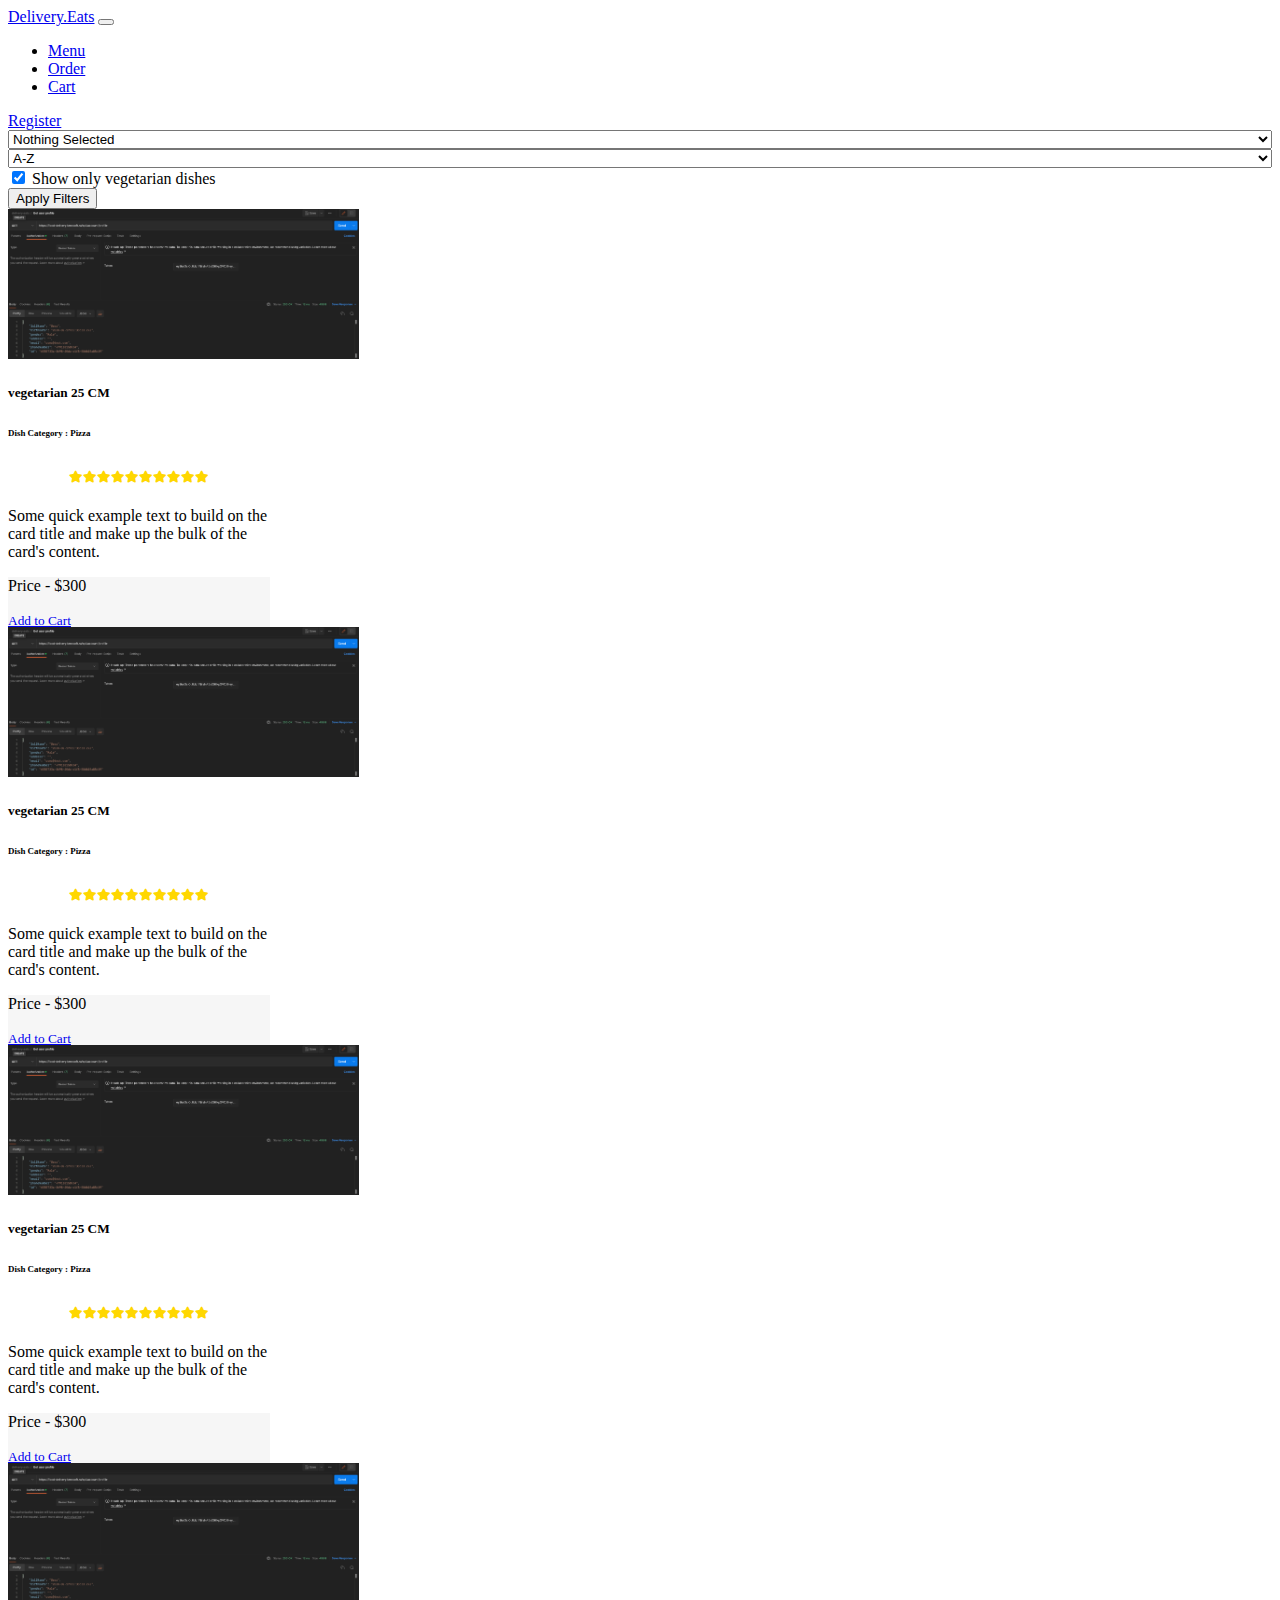
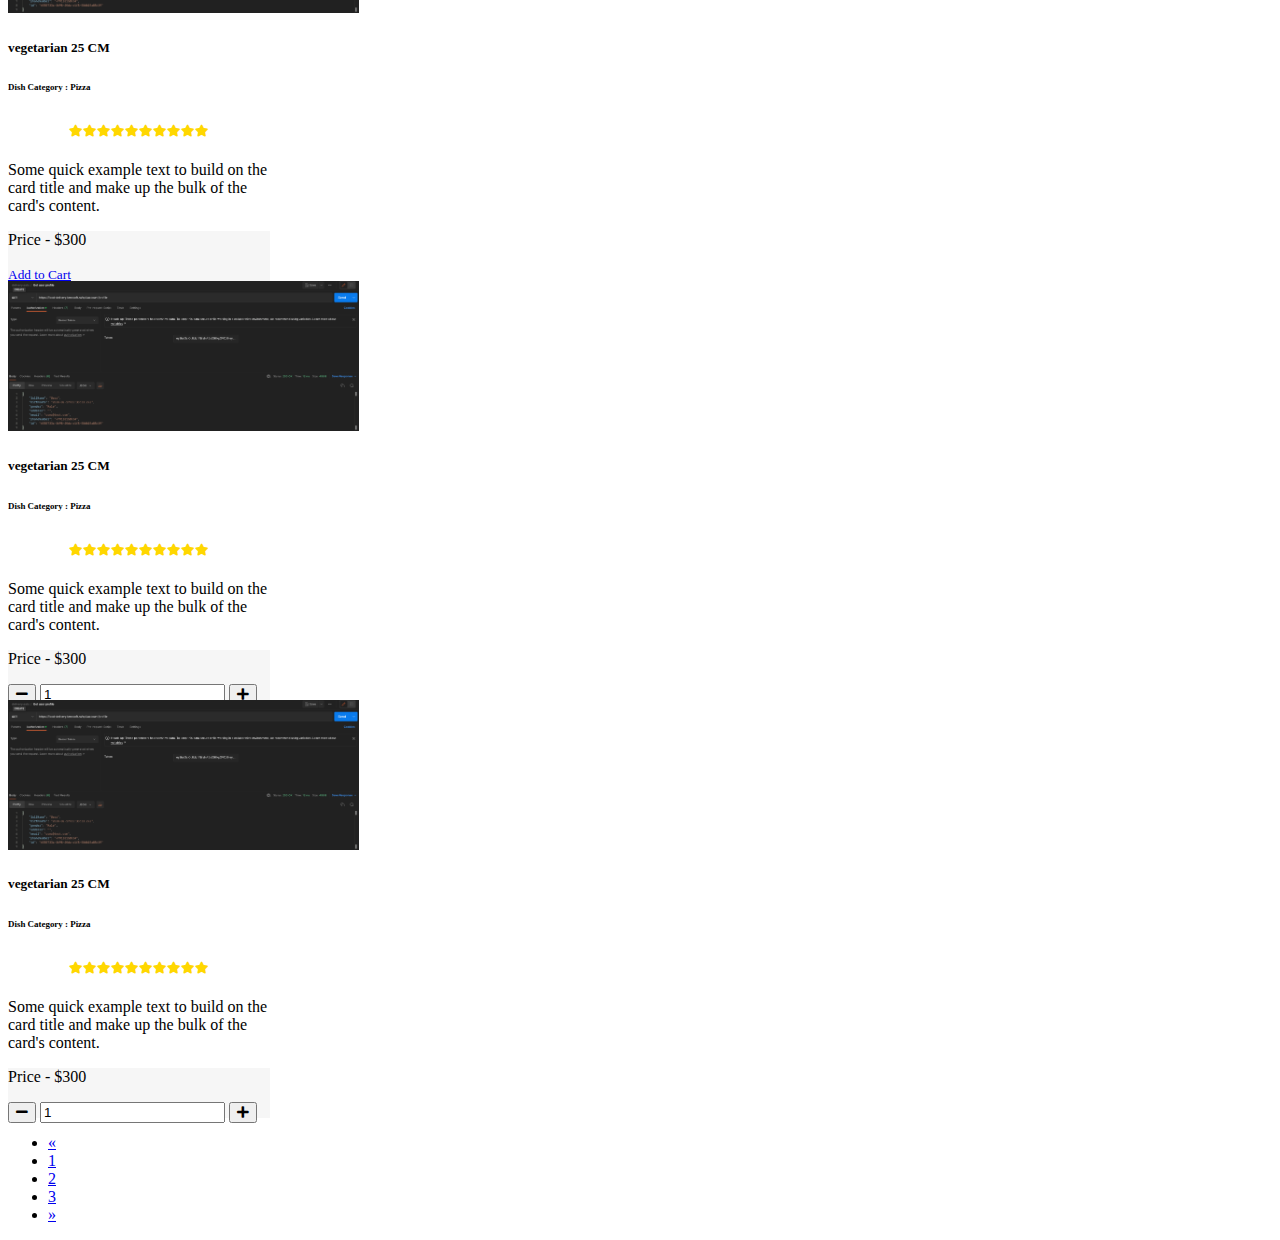
<file: Main Page/index.html>
<!DOCTYPE html>
<html lang="en">

<head>
    <meta charset="UTF-8" />
    <meta http-equiv="X-UA-Compatible" content="IE=edge" />
    <meta name="viewport" content="width=device-width, initial-scale=1.0" />
    <!-- <link href="../css/bootstrap.min.css" rel="stylesheet" /> -->
    <link rel="stylesheet" href="../css/style.css">
    <link href="https://cdn.jsdelivr.net/npm/bootstrap@5.3.0-alpha3/dist/css/bootstrap.min.css" rel="stylesheet"
        integrity="sha384-KK94CHFLLe+nY2dmCWGMq91rCGa5gtU4mk92HdvYe+M/SXH301p5ILy+dN9+nJOZ" crossorigin="anonymous">
    <link rel="stylesheet" href="https://cdnjs.cloudflare.com/ajax/libs/font-awesome/5.15.3/css/all.min.css">

    <title>Main Page</title>
</head>

<body>


    <!-- Navbar Starts -->
    <div class="card">
        <nav class="navbar navbar-expand-lg navbar-light bg-subtle">
            <div class="container-fluid">
                <a class="navbar-brand" href="#">Delivery.Eats</a>
                <button class="navbar-toggler" type="button" data-bs-toggle="collapse"
                    data-bs-target="#navbarSupportedContent" aria-controls="navbarSupportedContent"
                    aria-expanded="false" aria-label="Toggle navigation">
                    <span class="navbar-toggler-icon"></span>
                </button>
                <div class="collapse navbar-collapse" id="navbarSupportedContent">
                    <ul class="navbar-nav me-auto mb-2 mb-lg-0">
                        <li class="nav-item">
                            <a class="nav-link active" href="/menu">Menu</a>
                        </li>
                        <li class="nav-item">
                            <a class="nav-link active" href="/order">Order</a>
                        </li>
                        <li class="nav-item">
                            <a class="nav-link active" href="/cart/">Cart</a>
                        </li>
                    </ul>
                    <form class="d-flex">
                        <a class="btn btn-outline-secondary" href="/registration" role="button">Register</a>
                    </form>
                </div>
            </div>
        </nav>
    </div>

    <!-- Navbar Ends -->

    <!-- Content Starts -->

    <div class="card w-75 px-3 py-2 mx-auto">
        <div class="card mx-auto w-100 shadow-sm my-3 bg-body rounded">
            <div class="d-flex align-items-center row p-3">
                <div class="dropdown col-3">
                    <select class="dd px-3 py-2 border-dark-subtle rounded-1 fs-6 fw-light bg-light" name=""
                        id="select">
                        <option value="" selected>Nothing Selected</option>
                        <option value="Z-A">WOK</option>
                        <option value="Z-A">Soups</option>
                        <option value="Z-A">Pizza</option>
                        <option value="Z-A">Desserts</option>
                        <option value="Z-A">Drinks</option>
                    </select>
                </div>
                <!-- <div class="dropdown col-3">
                    <button class="dd dropdown-toggle px-3 py-1 rounded-1 border-1 fw-light bg-light" type="button" data-bs-toggle="dropdown"
                        aria-expanded="false">
                        Nothing selected
                    </button>
                    <ul class="dropdown-menu">
                        <li><a class="dropdown-item" href="#">Action</a></li>
                        <li><a class="dropdown-item" href="#">Another action</a></li>
                        <li><a class="dropdown-item" href="#">Something else here</a></li>
                    </ul>
                </div>
    
                <div class="dropdown col-3">
                    <button class="dd dropdown-toggle px-3 py-1 rounded-1 fw-light bg-light" type="button" data-bs-toggle="dropdown"
                        aria-expanded="false">
                        A-Z
                    </button>
                    <ul class="dropdown-menu">
                        <li><a class="dropdown-item" href="#">A-Z</a></li>
                        <li><a class="dropdown-item" href="#">Z-A</a></li>
                    </ul>
                </div> -->

                <div class="dropdown col-3">
                    <select class="dd px-3 py-2 border-dark-subtle rounded-1 fs-6 fw-light bg-light" name=""
                        id="select">
                        <option value="A-Z">A-Z</option>
                        <option value="Z-A">Z-A</option>
                    </select>
                </div>

                <div class="form-check form-switch text-center col-3 d-flex justify-content-evenly">
                    <input class="form-check-input" type="checkbox" role="switch" id="flexSwitchCheckChecked" checked>
                    <label class="form-check-label" for="flexSwitchCheckChecked">Show only vegetarian dishes</label>
                </div>

                <div class="col-3 text-end">
                    <button type="button" class="btn btn-primary">Apply Filters</button>
                </div>
            </div>
        </div>
        <div class="mt-2">
            <div class="row gap-2 d-flex justify-content-evenly">
                <div class="card col-3 p-0" style="width: 262px;">
                    <img src="../screenshots/Postman - Get user profile.png" class="rounded-1 rounded-bottom-0"
                        style="height: 150px;" alt="...">
                    <div class="card-body p-0">
                        <h5 class="card-title m-0 px-3 pt-3 text-uppercase">vegetarian 25 CM</h5>
                        <h6 class="card-text text-secondary px-3"> <small>Dish Category : Pizza</small> </h6>
                        <div class="stars border border-2 border-dark-subtle rounded-1 mx-3">
                            <i class="fas fa-star"></i>
                            <i class="fas fa-star"></i>
                            <i class="fas fa-star"></i>
                            <i class="fas fa-star"></i>
                            <i class="fas fa-star"></i>
                            <i class="fas fa-star"></i>
                            <i class="fas fa-star"></i>
                            <i class="fas fa-star"></i>
                            <i class="fas fa-star"></i>
                            <i class="fas fa-star"></i>
                        </div>
                        <p class="card-text px-3 pt-2">Some quick example text to build on the card title and make up
                            the bulk of
                            the card's content.</p>
                        <div class="d-flex justify-content-between background-dd rounded-2 rounded-top-0 p-2 fot">
                            <p class="align-self-center text-secondary m-0">
                                Price - $300
                            </p>
                            <a href="#" class="btn btn-primary px-2 align align-self-center fs-6"> <small> Add to
                                    Cart</small></a>
                        </div>
                    </div>
                </div>
                <div class="card col-3 p-0" style="width: 262px;">
                    <img src="../screenshots/Postman - Get user profile.png" class="rounded-1 rounded-bottom-0"
                        style="height: 150px;" alt="...">
                    <div class="card-body p-0">
                        <h5 class="card-title m-0 px-3 pt-3 text-uppercase">vegetarian 25 CM</h5>
                        <h6 class="card-text text-secondary px-3"> <small>Dish Category : Pizza</small> </h6>
                        <div class="stars border border-2 border-dark-subtle rounded-1 mx-3">
                            <i class="fas fa-star"></i>
                            <i class="fas fa-star"></i>
                            <i class="fas fa-star"></i>
                            <i class="fas fa-star"></i>
                            <i class="fas fa-star"></i>
                            <i class="fas fa-star"></i>
                            <i class="fas fa-star"></i>
                            <i class="fas fa-star"></i>
                            <i class="fas fa-star"></i>
                            <i class="fas fa-star"></i>
                        </div>
                        <p class="card-text px-3 pt-2">Some quick example text to build on the card title and make up
                            the bulk of
                            the card's content.</p>
                        <div class="d-flex justify-content-between background-dd rounded-2 rounded-top-0 p-2 fot">
                            <p class="align-self-center text-secondary m-0">
                                Price - $300
                            </p>
                            <a href="#" class="btn btn-primary px-2 align align-self-center fs-6"> <small> Add to
                                    Cart</small></a>
                        </div>
                    </div>
                </div>
                <div class="card col-3 p-0" style="width: 262px;">
                    <img src="../screenshots/Postman - Get user profile.png" class="rounded-1 rounded-bottom-0"
                        style="height: 150px;" alt="...">
                    <div class="card-body p-0">
                        <h5 class="card-title m-0 px-3 pt-3 text-uppercase">vegetarian 25 CM</h5>
                        <h6 class="card-text text-secondary px-3"> <small>Dish Category : Pizza</small> </h6>
                        <div class="stars border border-2 border-dark-subtle rounded-1 mx-3">
                            <i class="fas fa-star"></i>
                            <i class="fas fa-star"></i>
                            <i class="fas fa-star"></i>
                            <i class="fas fa-star"></i>
                            <i class="fas fa-star"></i>
                            <i class="fas fa-star"></i>
                            <i class="fas fa-star"></i>
                            <i class="fas fa-star"></i>
                            <i class="fas fa-star"></i>
                            <i class="fas fa-star"></i>
                        </div>
                        <p class="card-text px-3 pt-2">Some quick example text to build on the card title and make up
                            the bulk of
                            the card's content.</p>
                        <div class="d-flex justify-content-between background-dd rounded-2 rounded-top-0 p-2 fot">
                            <p class="align-self-center text-secondary m-0">
                                Price - $300
                            </p>
                            <a href="#" class="btn btn-primary px-2 align align-self-center fs-6"> <small> Add to
                                    Cart</small></a>
                        </div>
                    </div>
                </div>
                <div class="card col-3 p-0" style="width: 262px;">
                    <img src="../screenshots/Postman - Get user profile.png" class="rounded-1 rounded-bottom-0"
                        style="height: 150px;" alt="...">
                    <div class="card-body p-0">
                        <h5 class="card-title m-0 px-3 pt-3 text-uppercase">vegetarian 25 CM</h5>
                        <h6 class="card-text text-secondary px-3"> <small>Dish Category : Pizza</small> </h6>
                        <div class="stars border border-2 border-dark-subtle rounded-1 mx-3">
                            <i class="fas fa-star"></i>
                            <i class="fas fa-star"></i>
                            <i class="fas fa-star"></i>
                            <i class="fas fa-star"></i>
                            <i class="fas fa-star"></i>
                            <i class="fas fa-star"></i>
                            <i class="fas fa-star"></i>
                            <i class="fas fa-star"></i>
                            <i class="fas fa-star"></i>
                            <i class="fas fa-star"></i>
                        </div>
                        <p class="card-text px-3 pt-2">Some quick example text to build on the card title and make up
                            the bulk of
                            the card's content.</p>
                        <div class="d-flex justify-content-between background-dd rounded-2 rounded-top-0 p-2 fot">
                            <p class="align-self-center text-secondary m-0">
                                Price - $300
                            </p>
                            <a href="#" class="btn btn-primary px-2 align align-self-center fs-6"> <small> Add to
                                    Cart</small></a>
                        </div>
                    </div>
                </div>
                <div class="card col-3 p-0" style="width: 262px;">
                    <img src="../screenshots/Postman - Get user profile.png" class="rounded-1 rounded-bottom-0"
                        style="height: 150px;" alt="...">
                    <div class="card-body p-0">
                        <h5 class="card-title m-0 px-3 pt-3 text-uppercase">vegetarian 25 CM</h5>
                        <h6 class="card-text text-secondary px-3"> <small>Dish Category : Pizza</small> </h6>
                        <div class="stars border border-2 border-dark-subtle rounded-1 mx-3">
                            <i class="fas fa-star"></i>
                            <i class="fas fa-star"></i>
                            <i class="fas fa-star"></i>
                            <i class="fas fa-star"></i>
                            <i class="fas fa-star"></i>
                            <i class="fas fa-star"></i>
                            <i class="fas fa-star"></i>
                            <i class="fas fa-star"></i>
                            <i class="fas fa-star"></i>
                            <i class="fas fa-star"></i>
                        </div>
                        <p class="card-text px-3 pt-2">Some quick example text to build on the card title and make up
                            the bulk of
                            the card's content.</p>
                        <div class="d-flex justify-content-between background-dd rounded-2 rounded-top-0 p-2 fot">
                            <p class="align-self-center text-secondary m-0">
                                Price - $300
                            </p>
                            <div class="input-group">
                                <button class="btn btn-outline-secondary" type="button" id="minus-btn">
                                    <i class="fa fa-minus"></i>
                                </button>
                                <input type="text" id="quantity" name="quantity" class="form-control text-center"
                                    value="1">
                                <button class="btn btn-outline-secondary" type="button" id="plus-btn">
                                    <i class="fa fa-plus"></i>
                                </button>
                            </div>
                        </div>
                    </div>
                </div>
                <div class="card col-3 p-0" style="width: 262px;">
                    <img src="../screenshots/Postman - Get user profile.png" class="rounded-1 rounded-bottom-0"
                        style="height: 150px;" alt="...">
                    <div class="card-body p-0">
                        <h5 class="card-title m-0 px-3 pt-3 text-uppercase">vegetarian 25 CM</h5>
                        <h6 class="card-text text-secondary px-3"> <small>Dish Category : Pizza</small> </h6>
                        <div class="stars border border-2 border-dark-subtle rounded-1 mx-3">
                            <i class="fas fa-star"></i>
                            <i class="fas fa-star"></i>
                            <i class="fas fa-star"></i>
                            <i class="fas fa-star"></i>
                            <i class="fas fa-star"></i>
                            <i class="fas fa-star"></i>
                            <i class="fas fa-star"></i>
                            <i class="fas fa-star"></i>
                            <i class="fas fa-star"></i>
                            <i class="fas fa-star"></i>
                        </div>
                        <p class="card-text px-3 pt-2">Some quick example text to build on the card title and make up
                            the bulk of
                            the card's content.</p>
                        <div class="d-flex justify-content-between background-dd rounded-2 rounded-top-0 p-2 fot">
                            <p class="align-self-center text-secondary m-0">
                                Price - $300
                            </p>
                            <div class="input-group">
                                <button class="btn btn-outline-secondary" type="button" id="minus-btn">
                                    <i class="fa fa-minus"></i>
                                </button>
                                <input type="text" id="quantity" name="quantity" class="form-control text-center"
                                    value="1">
                                <button class="btn btn-outline-secondary" type="button" id="plus-btn">
                                    <i class="fa fa-plus"></i>
                                </button>
                            </div>
                        </div>
                    </div>
                </div>
            </div>
            <div class="mt-2">
                <nav aria-label="Page navigation example">
                    <ul class="pagination">
                        <li class="page-item">
                            <a class="page-link" href="#" aria-label="Previous">
                                <span aria-hidden="true">&laquo;</span>
                            </a>
                        </li>
                        <li class="page-item"><a class="page-link" href="#">1</a></li>
                        <li class="page-item"><a class="page-link" href="#">2</a></li>
                        <li class="page-item"><a class="page-link" href="#">3</a></li>
                        <li class="page-item">
                            <a class="page-link" href="#" aria-label="Next">
                                <span aria-hidden="true">&raquo;</span>
                            </a>
                        </li>
                    </ul>
                </nav>
            </div>
        </div>
    </div>

    <script src="https://cdn.jsdelivr.net/npm/@popperjs/core@2.11.7/dist/umd/popper.min.js"
        integrity="sha384-zYPOMqeu1DAVkHiLqWBUTcbYfZ8osu1Nd6Z89ify25QV9guujx43ITvfi12/QExE"
        crossorigin="anonymous"></script>
    <script src="https://cdn.jsdelivr.net/npm/bootstrap@5.3.0-alpha3/dist/js/bootstrap.min.js"
        integrity="sha384-Y4oOpwW3duJdCWv5ly8SCFYWqFDsfob/3GkgExXKV4idmbt98QcxXYs9UoXAB7BZ"
        crossorigin="anonymous"></script>
    <!-- <script src="https://cdn.jsdelivr.net/npm/bootstrap@5.3.0-alpha3/dist/js/bootstrap.bundle.min.js"
        integrity="sha384-ENjdO4Dr2bkBIFxQpeoTz1HIcje39Wm4jDKdf19U8gI4ddQ3GYNS7NTKfAdVQSZe"
        crossorigin="anonymous"></script> -->
    <!-- Content Ends -->
    <!-- <script src="js/bootstrap.bundle.min.js"></script> -->
</body>

</html>
</file>
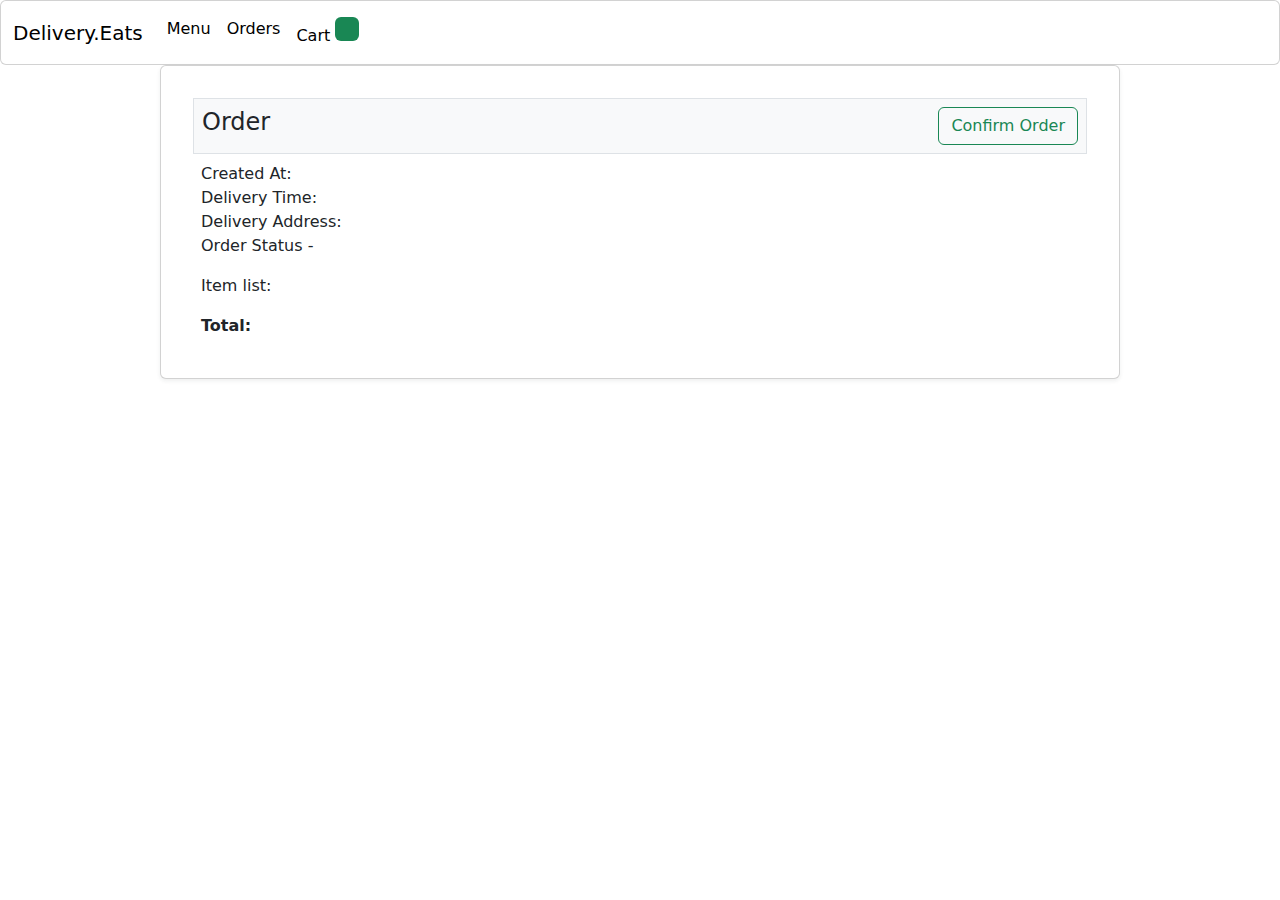
<file: order/index.html>
<!DOCTYPE html>
<html lang="en">
  <head>
    <meta charset="UTF-8" />
    <meta http-equiv="X-UA-Compatible" content="IE=edge" />
    <meta name="viewport" content="width=device-width, initial-scale=1.0" />
    <link href="/css/bootstrap.min.css" rel="stylesheet" />
    <title>Delivery.Eats - Orders</title>
    <script
      src="https://code.jquery.com/jquery-3.6.4.min.js"
      integrity="sha256-oP6HI9z1XaZNBrJURtCoUT5SUnxFr8s3BzRl+cbzUq8="
      crossorigin="anonymous"
    ></script>
  </head>
  <body>
    <!-- Navbar Starts -->
    <div class="card">
      <nav class="navbar navbar-expand-lg navbar-light bg-subtle">
        <div class="container-fluid">
          <a class="navbar-brand" href="/">Delivery.Eats</a>
          <button
            class="navbar-toggler"
            type="button"
            data-bs-toggle="collapse"
            data-bs-target="#navbarSupportedContent"
            aria-controls="navbarSupportedContent"
            aria-expanded="false"
            aria-label="Toggle navigation"
          >
            <span class="navbar-toggler-icon"></span>
          </button>
          <div
            class="collapse navbar-collapse justify-content-between"
            id="navbarSupportedContent"
          >
            <ul class="navbar-nav me-auto mb-2 mb-lg-0">
              <li class="nav-item">
                <a class="nav-link active" href="/menu">Menu</a>
              </li>
              <li class="nav-item">
                <a class="nav-link active" href="/orders">Orders</a>
              </li>
              <li class="nav-item">
                <a class="nav-link active" href="/cart"
                  >Cart
                  <span
                    class="bg-success d-inline-block text-white text-center rounded"
                    style="height: 24px; width: 24px"
                    id="cartCount"
                  ></span
                ></a>
              </li>
            </ul>
            <div id="header"></div>
          </div>
        </div>
      </nav>
    </div>

    <!-- Navbar Ends -->

    <!-- Content Starts -->

    <div class="card mx-auto w-75 shadow-sm p-3 mb-5 bg-body rounded">
      <div class="card-body">
        <div
          class="bg-light p-2 d-flex justify-content-between border align-items-center"
        >
          <h4 id="orderId">Order</h4>
          <button class="btn btn-outline-success" type="submit" id="confirmBtn">
            Confirm Order
          </button>
        </div>
        <div class="p-2">
          <div id="orders">
            <div id="createdAt">Created At:</div>
            <div id="deliveryTime">Delivery Time:</div>
            <div id="address">Delivery Address:</div>
            <div id="status">Order Status -</div>
          </div>
          <div class="mt-3">Item list:</div>
          <div id="carts"></div>
          <div class="mt-3" id="totalPrice"><strong>Total: </strong></div>
        </div>
      </div>
    </div>

    <!-- Content Ends -->

    <script src="/js/bootstrap.bundle.min.js"></script>
    <script src="/js/nav.js"></script>
    <script src="/js/helper.js"></script>
    <script>
      $(document).ready(function () {
        const urlParams = new URLSearchParams(window.location.search);
        const id = urlParams.get("id");
        $("#orderId").text("Order " + id);
        var token = localStorage.getItem("token");
        if (token) {
          $.ajax({
            url: "https://food-delivery.kreosoft.ru/api/order/" + id,
            type: "GET",
            headers: {
              Authorization: "Bearer " + token,
              Accept: "application/json",
            },
            success: function (order) {
              const orderTime = new Date(order.orderTime);
              const deliveryTime = new Date(order.deliveryTime);
              const isDelivered = order.status == "Delivered";
              isDelivered ? $("#confirmBtn").hide() : $("#confirmBtn").show();

              $("#createdAt").text(
                "Created At: " +
                  orderTime.toLocaleString("ru-RU", {
                    year: "numeric",
                    month: "2-digit",
                    day: "2-digit",
                    hour: "2-digit",
                    minute: "2-digit",
                  })
              );
              $("#deliveryTime").text(
                "Delivery Time: " +
                  deliveryTime.toLocaleString("ru-RU", {
                    year: "numeric",
                    month: "2-digit",
                    day: "2-digit",
                    hour: "2-digit",
                    minute: "2-digit",
                  })
              );
              $("#address").text("Delivery Address: " + order.address);
              $("#status").text(
                "Order Status - " + (isDelivered ? "Delivered" : "In Process")
              );
              var totalPrice = 0;

              order.dishes.forEach((item) => {
                var itemPrice = item.amount * item.price;
                totalPrice += itemPrice;
                $("#carts").append(`
      <div class="d-flex justify-content-between p-2 border">
                    <div class="d-flex gap-4">
                      <img
                        src="${item.image}"
                        alt=""
                        class="rounded-5"
                        style="width: 120px"
                      />
                      <div>
                        <h6>${item.name}</h6>
                        <p>Price/dish: ${item.price} ₽</p>
                        <p>Quantity: ${item.amount}</p>
                      </div>
                    </div>
                    <div class="d-flex align-items-end">
                      <strong>Price: </strong> ${itemPrice} ₽
                    </div>
                  </div>
        `);
              });
              $("#totalPrice").append(totalPrice + " ₽");
            },
            error: function (err) {
              console.log(err);
            },
          });

          $("#confirmBtn").click(function (event) {
            confirmDelivery(id);
          });
        }
      });
    </script>
  </body>
</html>
</file>
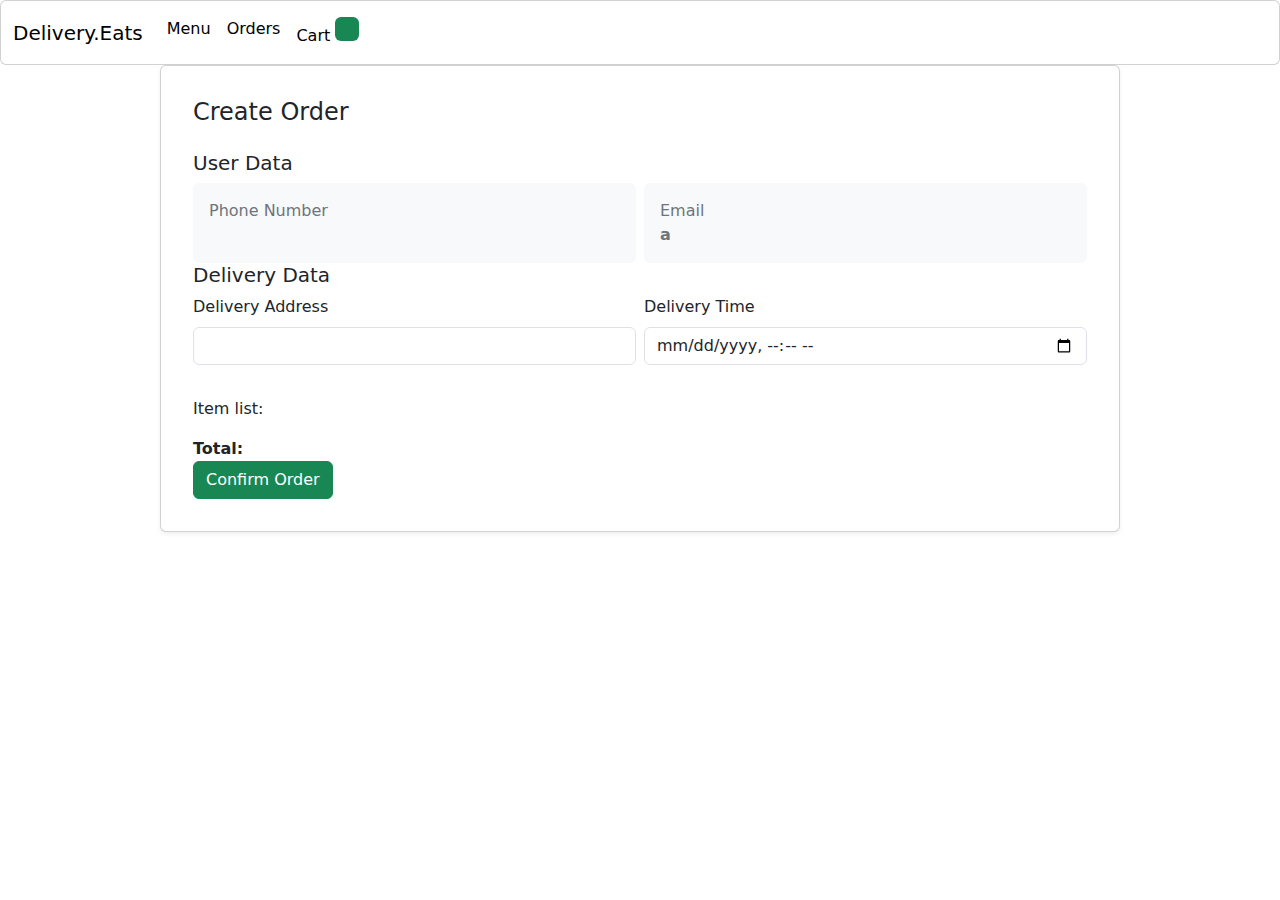
<file: purchase/index.html>
<!DOCTYPE html>
<html lang="en">
  <head>
    <meta charset="UTF-8" />
    <meta http-equiv="X-UA-Compatible" content="IE=edge" />
    <meta name="viewport" content="width=device-width, initial-scale=1.0" />
    <link href="/css/bootstrap.min.css" rel="stylesheet" />
    <title>Delivery.Eats - Purchase</title>
    <script
      src="https://code.jquery.com/jquery-3.6.4.min.js"
      integrity="sha256-oP6HI9z1XaZNBrJURtCoUT5SUnxFr8s3BzRl+cbzUq8="
      crossorigin="anonymous"
    ></script>
  </head>
  <body>
    <!-- Navbar Starts -->
    <div class="card">
      <nav class="navbar navbar-expand-lg navbar-light bg-subtle">
        <div class="container-fluid">
          <a class="navbar-brand" href="/">Delivery.Eats</a>
          <button
            class="navbar-toggler"
            type="button"
            data-bs-toggle="collapse"
            data-bs-target="#navbarSupportedContent"
            aria-controls="navbarSupportedContent"
            aria-expanded="false"
            aria-label="Toggle navigation"
          >
            <span class="navbar-toggler-icon"></span>
          </button>
          <div class="collapse navbar-collapse" id="navbarSupportedContent">
            <ul class="navbar-nav me-auto mb-2 mb-lg-0">
              <li class="nav-item">
                <a class="nav-link active" href="/menu">Menu</a>
              </li>
              <li class="nav-item">
                <a class="nav-link active" href="/orders">Orders</a>
              </li>
              <li class="nav-item">
                <a class="nav-link active" href="/cart"
                  >Cart
                  <span
                    class="bg-success d-inline-block text-white text-center rounded"
                    style="height: 24px; width: 24px"
                    id="cartCount"
                  ></span
                ></a>
              </li>
            </ul>
            <div id="header"></div>
          </div>
        </div>
      </nav>
    </div>

    <!-- Navbar Ends -->

    <!-- Content Starts -->

    <div class="card mx-auto w-75 shadow-sm p-3 mb-5 bg-body rounded">
      <div class="card-body">
        <h4 class="mb-4">Create Order</h4>
        <form id="orderForm">
          <h5>User Data</h5>
          <div class="d-flex gap-2 text-secondary">
            <div class="bg-light w-50 rounded p-3">
              <div>Phone Number</div>
              <div id="phoneNumber" class="fw-bold"></div>
            </div>
            <div class="bg-light w-50 rounded p-3">
              <div>Email</div>
              <div id="email" class="fw-bold">a</div>
            </div>
          </div>
          <div id="deliveryDetail">
            <h5>Delivery Data</h5>
            <div class="d-flex gap-2">
              <div class="mb-3 w-50">
                <label for="address" class="form-label">Delivery Address</label>
                <input required type="text" class="form-control" id="address" />
              </div>
              <div class="mb-3 w-50">
                <label for="deliveryTime" class="form-label">
                  Delivery Time
                </label>
                <input
                  required
                  type="datetime-local"
                  class="form-control"
                  id="deliveryTime"
                />
              </div>
            </div>
          </div>
          <div class="mt-3">Item list:</div>
          <div id="carts"></div>
          <div class="mt-3" id="totalPrice"><strong>Total: </strong></div>
          <button class="btn btn-success" type="submit" id="confirmBtn">
            Confirm Order
          </button>
        </form>
      </div>
    </div>

    <!-- Content Ends -->

    <script src="/js/bootstrap.bundle.min.js"></script>
    <script src="/js/nav.js"></script>
    <script src="/js/helper.js"></script>
    <script>
      $(document).ready(function () {
        var token = localStorage.getItem("token");
        var totalPrice = 0;
        if (token) {
          $.ajax({
            url: "https://food-delivery.kreosoft.ru/api/basket",
            type: "GET",
            headers: {
              Authorization: "Bearer " + token,
              Accept: "text/plain",
            },
            success: function (items) {
              items.forEach((item, idx) => {
                var itemPrice = item.amount * item.price;
                totalPrice += itemPrice;
                $("#carts").append(`
      <div class="d-flex justify-content-between p-2 border">
                    <div class="d-flex gap-4">
                      <img
                        src="${item.image}"
                        alt=""
                        class="rounded-5"
                        style="width: 120px"
                      />
                      <div>
                        <h6>${item.name}</h6>
                        <p>Price/dish: ${item.price} ₽</p>
                        <p>Quantity: ${item.amount}</p>
                      </div>
                    </div>
                    <div class="d-flex align-items-end">
                      <strong>Price: </strong> ${itemPrice} ₽
                    </div>
                  </div>
        `);
              });
              $("#totalPrice").append(totalPrice + " ₽");
              if (totalPrice == 0) {
                $("#deliveryDetail").hide();
                $("#confirmBtn").hide();
                $("#carts").append(`
                      <div class="d-flex justify-content-center p-2 border">
                      <h5>Cart is empty</h5>
                      </div>
                      `);
              }
            },
            error: function (jqXHR, textStatus, errorThrown) {
              if (jqXHR.status == 401) {
                localStorage.removeItem("token");
                window.location.href = "/login";
              }
            },
          });
        } else {
          window.location.href = "/login";
        }

        $.ajax({
          url: "https://food-delivery.kreosoft.ru/api/account/profile",
          type: "GET",
          headers: {
            Authorization: "Bearer " + token,
            Accept: "text/plain",
          },
          success: function (data) {
            $("#email").html(data.email);
            $("#phoneNumber").html(data.phoneNumber);
          },
          error: function (jqXHR, textStatus, errorThrown) {
            if (jqXHR.status == 401) {
              localStorage.removeItem("token");
              window.location.href = "/login";
            }
          },
        });

        $("#orderForm").submit(function (event) {
          event.preventDefault();
          const currentDate = new Date();

          var formData = {
            address: $("#address").val(),
            deliveryTime: $("#deliveryTime").val(),
          };

          if (new Date(formData.deliveryTime) < currentDate) {
            alert("Please select a future date and time.");
            return false;
          }

          $.ajax({
            url: "https://food-delivery.kreosoft.ru/api/order",
            method: "POST",
            headers: {
              Authorization: "Bearer " + token,
              accept: "application/json",
              "Content-Type": "application/json",
            },
            data: JSON.stringify(formData),
            dataType: "json",
            success: function (response) {
              alert("Order created successfully!");
              window.location.href = "/orders";
            },
            error: function (error) {
              if (error.status == 200) {
                alert("Order created successfully!");
                window.location.href = "/orders";
              }
              location.reload();
            },
          });
        });
      });
    </script>
  </body>
</html>
</file>
<file: css/style.css>
/* Main Page */

.dd {
    width: 100%;
}

.dropdown-menu {
    width: 92%;
}

.dropdown-toggle {
    width: 100%;
    text-align: left;
}

.background-dd {
    background-color: #f6f6f6;
}

.stars {
    color: gold;
    font-size: 12px;
    position: relative;
    display: inline-block;
    display: flex;
    justify-content: center;
    align-items: center;
    padding: 8px;
}


.fot {
    height: 50px;
}
</file>
